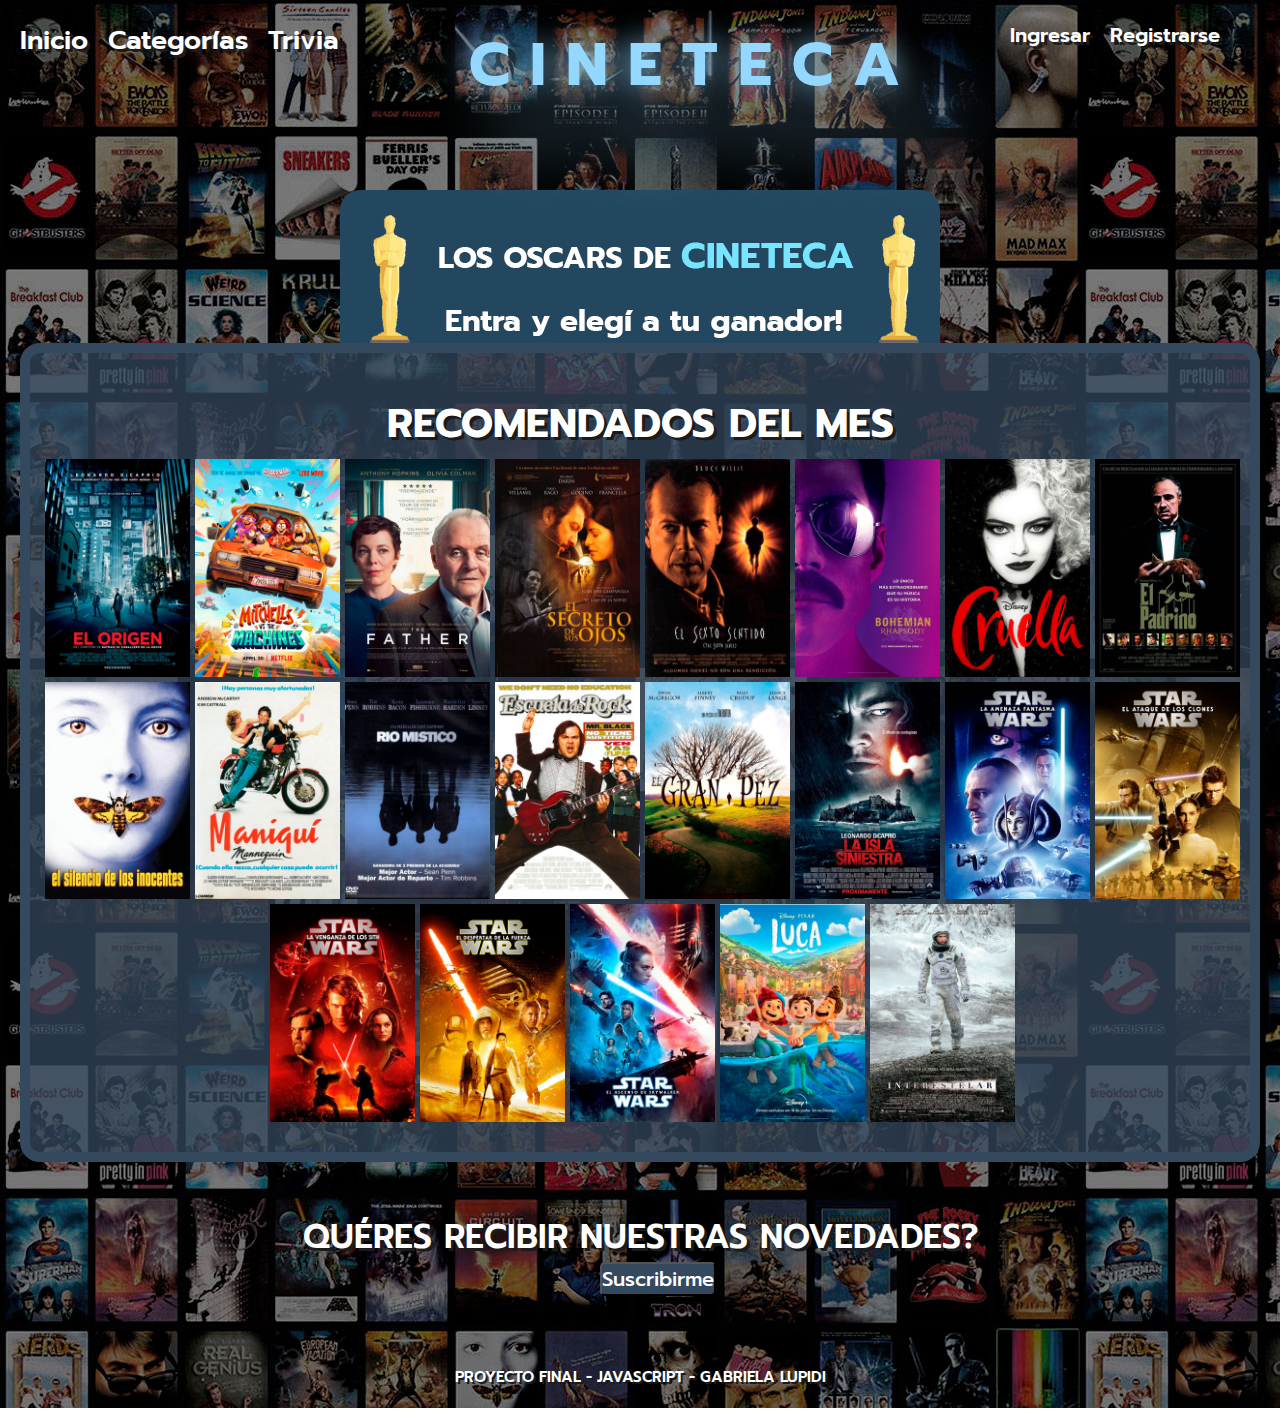
<file: index.html>
<!DOCTYPE html>
<html lang="es">
  <head>
    <meta charset="UTF-8" />
    <meta http-equiv="X-UA-Compatible" content="IE=edge" />
    <meta name="viewport" content="width=device-width, initial-scale=1.0" />

    <link rel="preconnect" href="https://fonts.googleapis.com" />
    <link rel="preconnect" href="https://fonts.gstatic.com" crossorigin />
    <link
      href="https://fonts.googleapis.com/css2?family=Prompt:wght@300;400;500;600;700;800;900&display=swap"
      rel="stylesheet"
    />
    <link rel="stylesheet" href="./assets/css/estilos.css" />

    <style>
      A:link {color: white; text-decoration: none;}
      A:hover {color: white; text-decoration: none;}
      A:visited {color: white; text-decoration: none;}
    </style>

    <title>3ra ENTREGA - GABRIELA LUPIDI</title>
  </head>
  <body background="./multimedia/fondo.jpg">
    <div>
      <!--BARRA DE MENÚ-->
      <nav>
        <ul class="menu">
          <li><a href="./index.html">Inicio</a></li>
          <li><a href="./views/categorias.html">Categorías</a></li>
          <li><a href="./views/trivia.html">Trivia</a></li>
        </ul>
      <!--LOGO DEL MENÚ-->
        <div class="logo">
          <span style="--l: 'C'">C</span>
          <span style="--l: 'I'">I</span>
          <span style="--l: 'N'">N</span>
          <span style="--l: 'E'">E</span>
          <span style="--l: 'T'">T</span>
          <span style="--l: 'E'">E</span>
          <span style="--l: 'C'">C</span>
          <span style="--l: 'A'">A</span>
        </div>
        <ul class="menu2">
          <li><a href="./views/usuarios.html">Ingresar</a></li>
          <li><a href="./views/usuarios.html">Registrarse</a></li>
        </ul>
      </nav>
    </div>
      <!--PROPAGANDA PARA LA VOTACIÓN DE PELÍCULAS-->
    <aside>
      <a href="./views/votacion.html"><img src="./multimedia/anuncio.jpg" alt="anuncio"/></a>
    </aside>
      <!--GALERÍA DE INICIO-->
    <section class="contenedorGeneral">
      <h1 class="tituloIndex">RECOMENDADOS DEL MES</h1>
      <div class="contenedorPeliculas"></div>
    </section>

    <div class="jQuery"></div>

      <!--PIE DE PÁGINA-->
    <footer>PROYECTO FINAL - JAVASCRIPT - GABRIELA LUPIDI</footer>

    <script src="./assets/js/jquery-3.6.0.min.js"></script>
    <script src="./assets/js/jQuery.js"></script>
  </body>
</html>
</file>
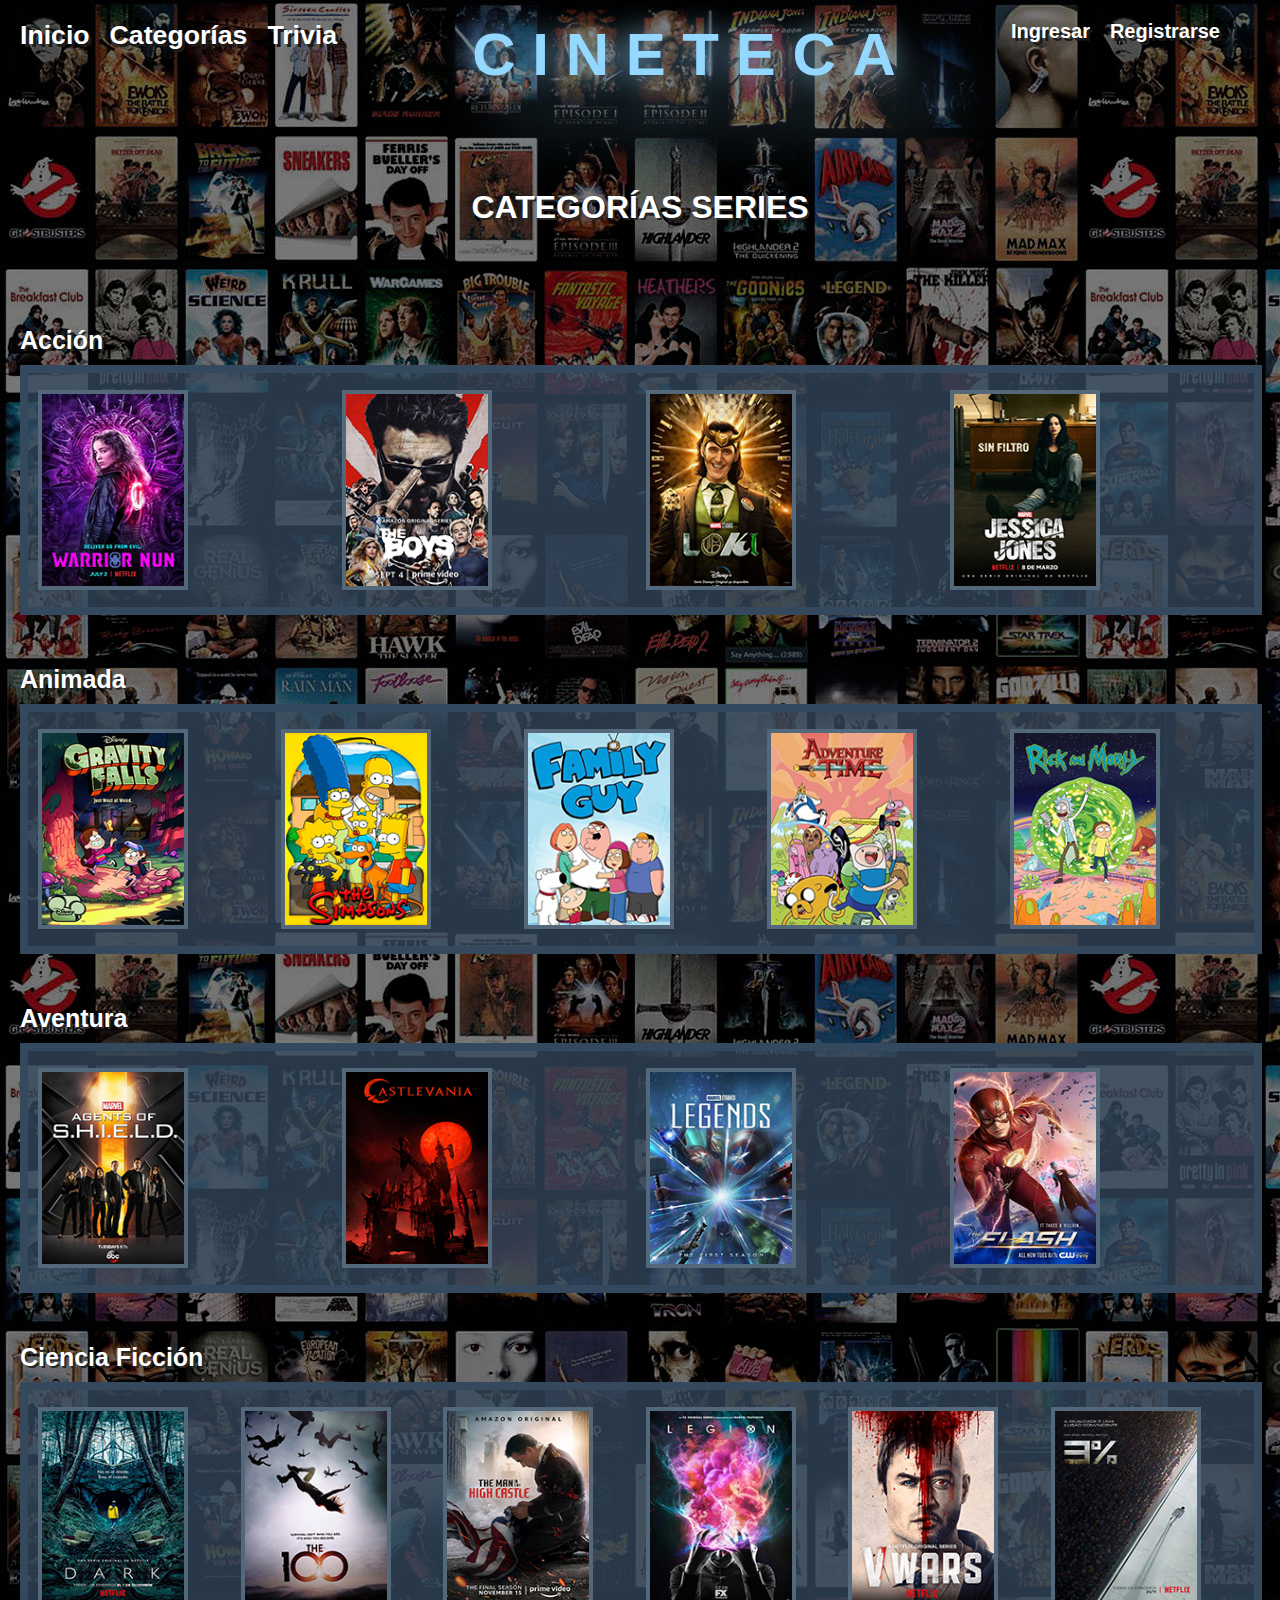
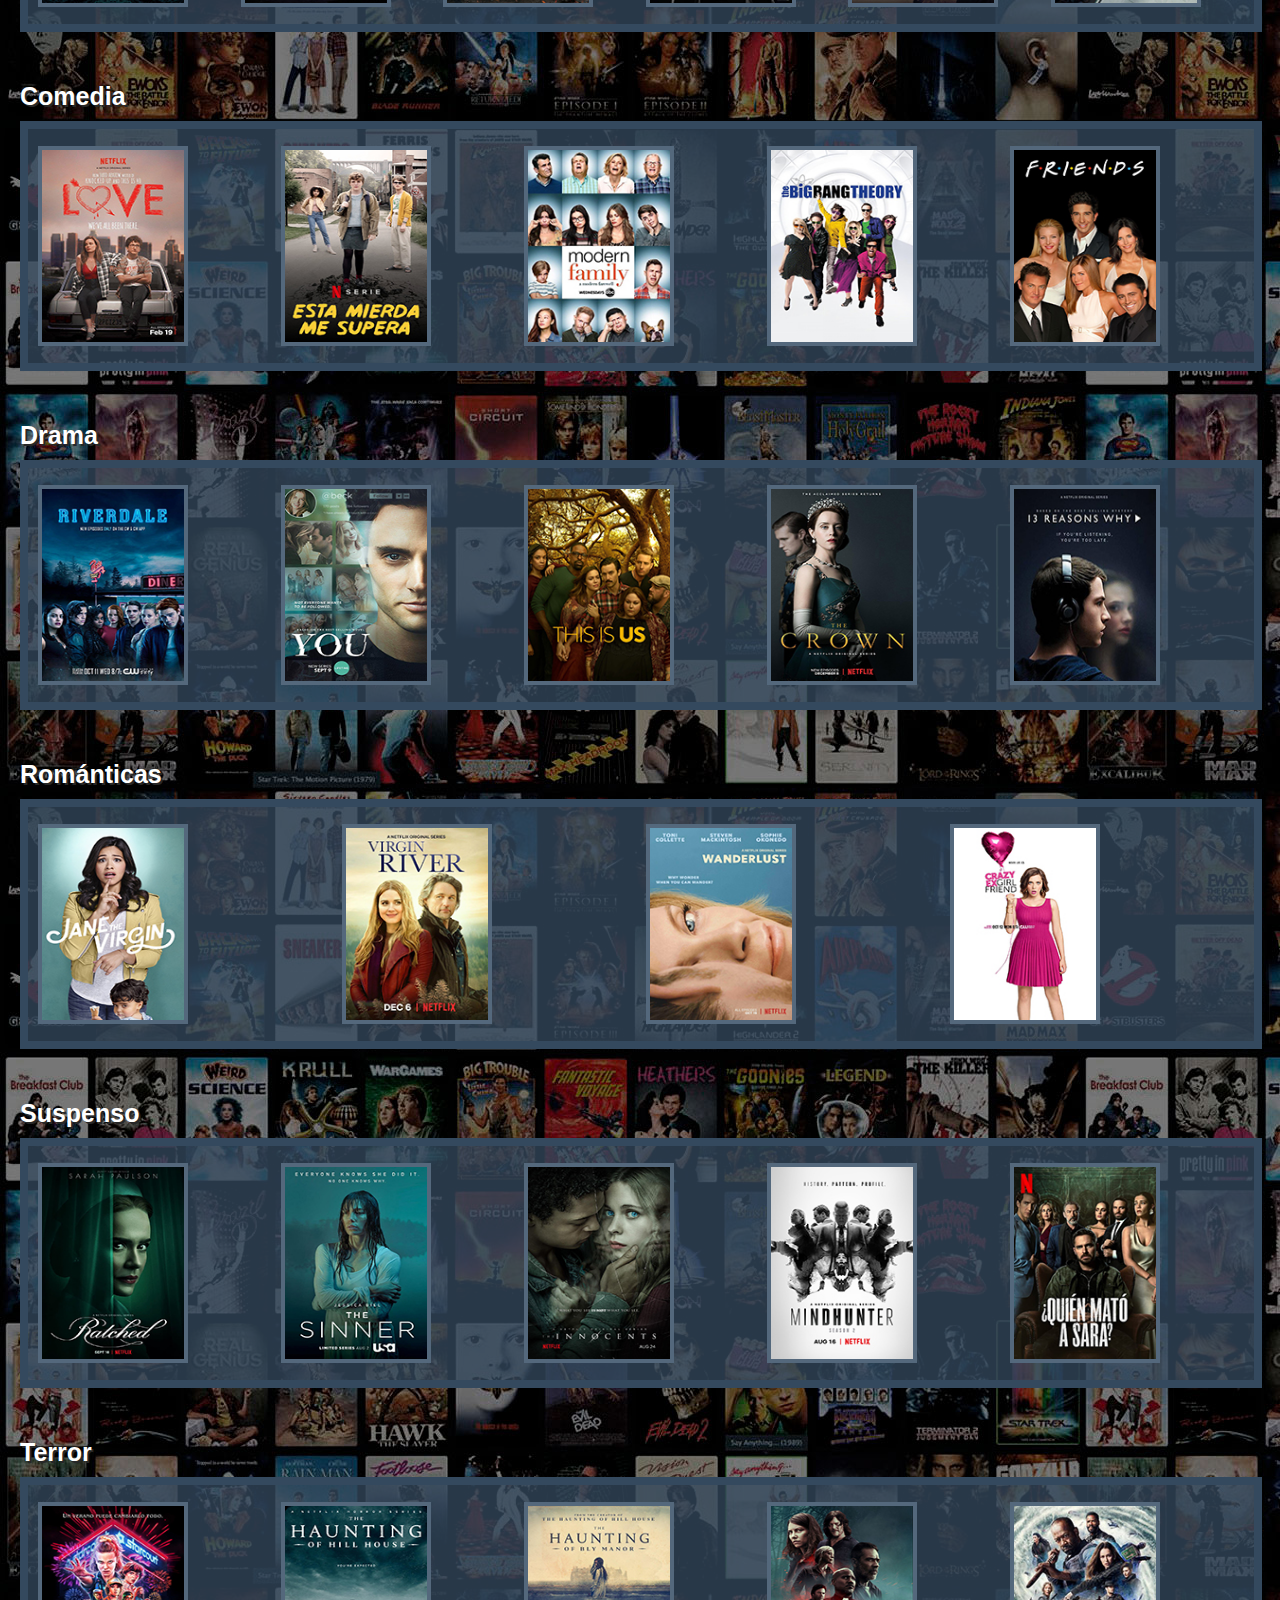
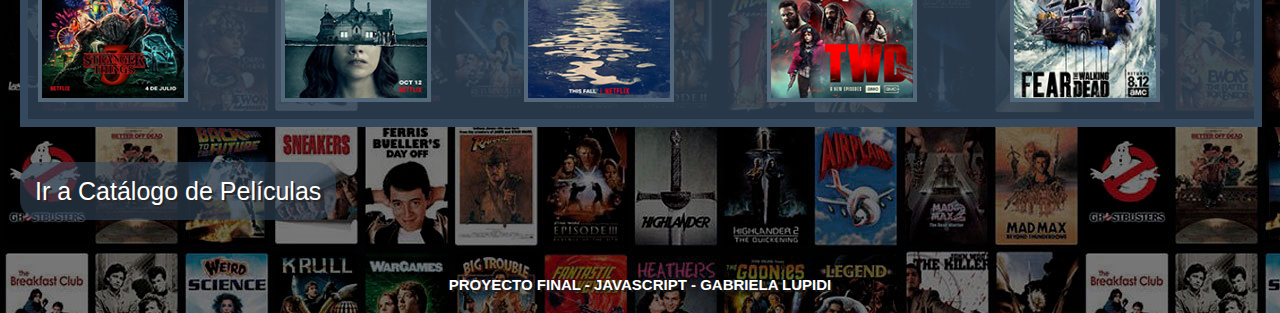
<file: views/catSeries.html>
<!DOCTYPE html>
<html lang="es">
  <head>
    <meta charset="UTF-8" />
    <meta http-equiv="X-UA-Compatible" content="IE=edge" />
    <meta name="viewport" content="width=device-width, initial-scale=1.0" />

    <link rel="preconnect" href="https://fonts.googleapis.com" />
    <link rel="preconnect" href="https://fonts.gstatic.com" crossorigin />
    <link
      href="https://fonts.googleapis.com/css2?family=Prompt:wght@300;400;500;600;700;800;900&display=swap"/>
    <link rel="stylesheet" href="../assets/css/estilos.css" />

    <style>
        A:link {color: white; text-decoration: none;}
        A:hover {color: white; text-decoration: none;}
        A:visited {color: white; text-decoration: none;}
      </style>

    <title>3ra ENTREGA - GABRIELA LUPIDI</title>
  </head>
  <body background="../multimedia/fondo.jpg">
    <div>
      <!--BARRA DE MENÚ-->
      <nav>
        <ul class="menu">
          <li><a href="../index.html">Inicio</a></li>
          <li><a href="../views/categorias.html">Categorías</a></li>
          <li><a href="../views/trivia.html">Trivia</a></li>
        </ul>
        <!--LOGO DEL MENÚ-->
        <div class="logo">
          <span style="--l: 'C'">C</span>
          <span style="--l: 'I'">I</span>
          <span style="--l: 'N'">N</span>
          <span style="--l: 'E'">E</span>
          <span style="--l: 'T'">T</span>
          <span style="--l: 'E'">E</span>
          <span style="--l: 'C'">C</span>
          <span style="--l: 'A'">A</span>
        </div>
        <ul class="menu2">
          <li><a href="../views/usuarios.html">Ingresar</a></li>
          <li><a href="../views/usuarios.html">Registrarse</a></li>
        </ul>
      </nav>
    </div>
      <!--CATEGORÍAS DE SERIES-->
    <h1 class="titulosGeneros">CATEGORÍAS SERIES</h1>

    <section class="categoriasGenero">
      <div class="contenedorGenero">
        <h3 class="textoGenero">Acción</h3>
        <div class="caratulasGenero">
          <img src="../multimedia/series/accion/1.jpg" alt="caratulaSeries" />
          <img src="../multimedia/series/accion/2.jpg" alt="caratulaSeries" />
          <img src="../multimedia/series/accion/3.jpg" alt="caratulaSeries" />
          <img src="../multimedia/series/accion/4.jpg" alt="caratulaSeries" />
        </div>
      </div>
      <div class="contenedorGenero">
        <h3 class="textoGenero">Animada</h3>
        <div class="caratulasGenero">
          <img src="../multimedia/series/animada/1.jpg" alt="caratulaSeries" />
          <img src="../multimedia/series/animada/2.jpg" alt="caratulaSeries" />
          <img src="../multimedia/series/animada/3.jpg" alt="caratulaSeries" />
          <img src="../multimedia/series/animada/4.jpg" alt="caratulaSeries" />
          <img src="../multimedia/series/animada/5.jpg" alt="caratulaSeries" />
        </div>
      </div>
      <div class="contenedorGenero">
        <h3 class="textoGenero">Aventura</h3>
        <div class="caratulasGenero">
          <img src="../multimedia/series/aventura/1.jpg" alt="caratulaSeries" />
          <img src="../multimedia/series/aventura/2.jpg" alt="caratulaSeries" />
          <img src="../multimedia/series/aventura/3.jpg" alt="caratulaSeries" />
          <img src="../multimedia/series/aventura/4.jpg" alt="caratulaSeries" />
        </div>
      </div>
      <div class="contenedorGenero">
        <h3 class="textoGenero">Ciencia Ficción</h3>
        <div class="caratulasGenero">
          <img src="../multimedia/series/cienciaFiccion/1.jpg" alt="caratulaSeries" />
          <img src="../multimedia/series/cienciaFiccion/2.jpg" alt="caratulaSeries" />
          <img src="../multimedia/series/cienciaFiccion/3.jpg" alt="caratulaSeries" />
          <img src="../multimedia/series/cienciaFiccion/4.jpg" alt="caratulaSeries" />
          <img src="../multimedia/series/cienciaFiccion/5.jpg" alt="caratulaSeries" />
          <img src="../multimedia/series/cienciaFiccion/6.jpg" alt="caratulaSeries" />
        </div>
      </div>
      <div class="contenedorGenero">
        <h3 class="textoGenero">Comedia</h3>
        <div class="caratulasGenero">
          <img src="../multimedia/series/comedia/1.jpg" alt="caratulaSeries" />
          <img src="../multimedia/series/comedia/2.jpg" alt="caratulaSeries" />
          <img src="../multimedia/series/comedia/3.jpg" alt="caratulaSeries" />
          <img src="../multimedia/series/comedia/4.jpg" alt="caratulaSeries" />
          <img src="../multimedia/series/comedia/5.jpg" alt="caratulaSeries" />
        </div>
      </div>
      <div class="contenedorGenero">
        <h3 class="textoGenero">Drama</h3>
        <div class="caratulasGenero">
          <img src="../multimedia/series/drama/1.jpg" alt="caratulaSeries" />
          <img src="../multimedia/series/drama/2.jpg" alt="caratulaSeries" />
          <img src="../multimedia/series/drama/3.jpg" alt="caratulaSeries" />
          <img src="../multimedia/series/drama/4.jpg" alt="caratulaSeries" />
          <img src="../multimedia/series/drama/5.jpg" alt="caratulaSeries" />
        </div>
      </div>
      <div class="contenedorGenero">
        <h3 class="textoGenero">Románticas</h3>
        <div class="caratulasGenero">
          <img src="../multimedia/series/romanticas/1.jpg" alt="caratulaSeries" />
          <img src="../multimedia/series/romanticas/2.jpg" alt="caratulaSeries" />
          <img src="../multimedia/series/romanticas/3.jpg" alt="caratulaSeries" />
          <img src="../multimedia/series/romanticas/4.jpg" alt="caratulaSeries" />
        </div>
      </div>
      <div class="contenedorGenero">
        <h3 class="textoGenero">Suspenso</h3>
        <div class="caratulasGenero">
          <img src="../multimedia/series/suspenso/1.jpg" alt="caratulaSeries" />
          <img src="../multimedia/series/suspenso/2.jpg" alt="caratulaSeries" />
          <img src="../multimedia/series/suspenso/3.jpg" alt="caratulaSeries" />
          <img src="../multimedia/series/suspenso/4.jpg" alt="caratulaSeries" />
          <img src="../multimedia/series/suspenso/5.jpg" alt="caratulaSeries" />
        </div>
      </div>
      <div class="contenedorGenero">
        <h3 class="textoGenero">Terror</h3>
        <div class="caratulasGenero">
          <img src="../multimedia/series/terror/1.jpg" alt="caratulaSeries" />
          <img src="../multimedia/series/terror/2.jpg" alt="caratulaSeries" />
          <img src="../multimedia/series/terror/3.jpg" alt="caratulaSeries" />
          <img src="../multimedia/series/terror/4.jpg" alt="caratulaSeries" />
          <img src="../multimedia/series/terror/5.jpg" alt="caratulaSeries" />
        </div>
      </div>
    </section>

    <div class="linkCatalogo">
        <a href="../views/catPelis.html">Ir a Catálogo de Películas</a>
    </div>
      <!--PIE DE PÁGINA-->
    <footer>PROYECTO FINAL - JAVASCRIPT - GABRIELA LUPIDI</footer>
  </body>
</html>
</file>
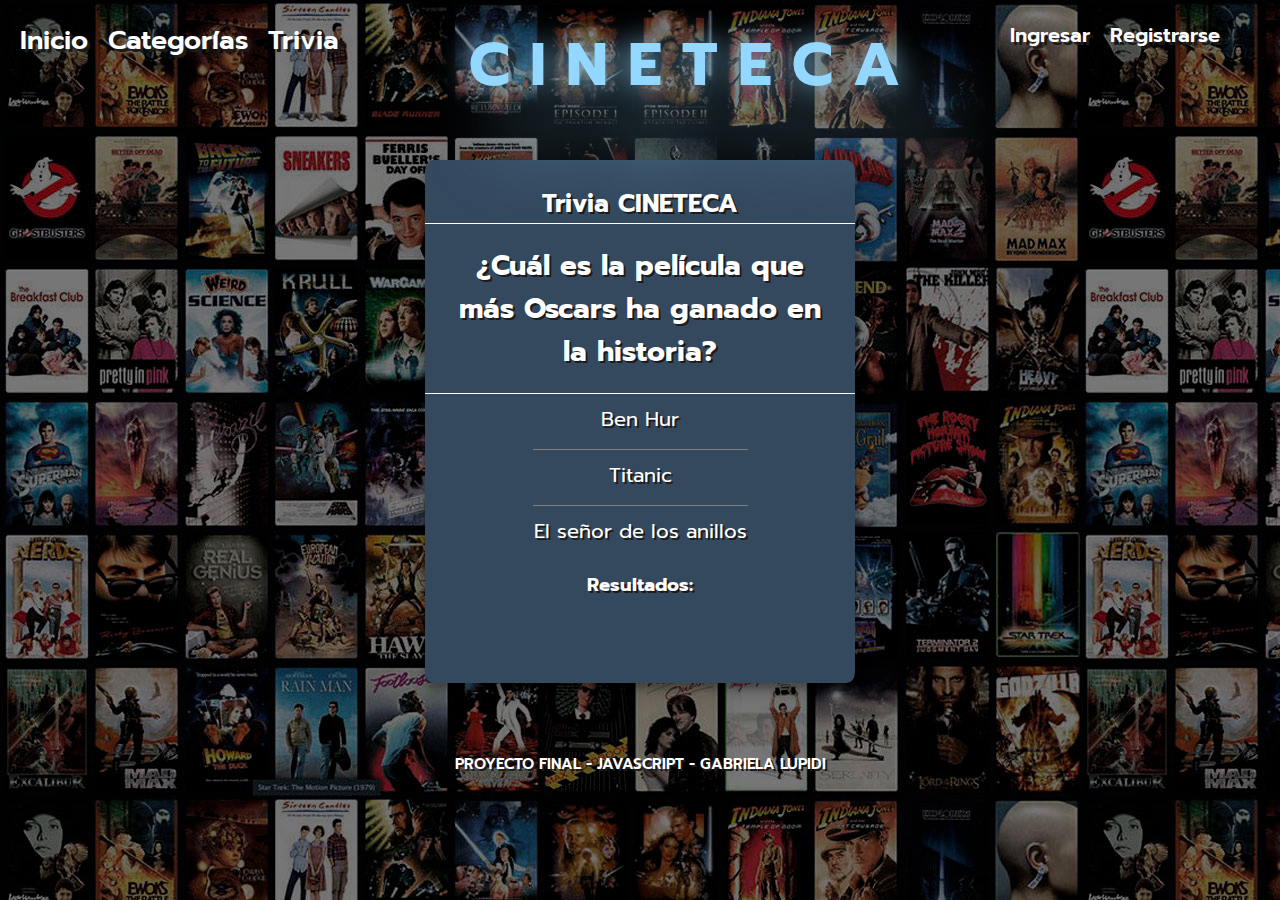
<file: views/trivia.html>
<!DOCTYPE html>
<html lang="es">
  <head>
    <meta charset="UTF-8" />
    <meta http-equiv="X-UA-Compatible" content="IE=edge" />
    <meta name="viewport" content="width=device-width, initial-scale=1.0" />

    <link rel="preconnect" href="https://fonts.googleapis.com" />
    <link rel="preconnect" href="https://fonts.gstatic.com" crossorigin />
    <link
      href="https://fonts.googleapis.com/css2?family=Prompt:wght@300;400;500;600;700;800;900&display=swap"
      rel="stylesheet"
    />
    <link rel="stylesheet" href="../assets/css/estilos.css" />

    <style>
      A:link {color: white; text-decoration: none;}
      A:hover {color: white; text-decoration: none;}
      A:visited {color: white; text-decoration: none;}
    </style>

    <title>3ra ENTREGA - GABRIELA LUPIDI</title>
  </head>
  <body background="../multimedia/fondo.jpg">
    <div>
        <!--BARRA DE MENÚ-->
      <nav>
        <ul class="menu">
          <li><a href="../index.html">Inicio</a></li>
          <li><a href="../views/categorias.html">Categorías</a></li>
          <li><a href="../views/trivia.html">Trivia</a></li>
        </ul>
        <!--LOGO DEL MENÚ-->
        <div class="logo">
          <span style="--l: 'C'">C</span>
          <span style="--l: 'I'">I</span>
          <span style="--l: 'N'">N</span>
          <span style="--l: 'E'">E</span>
          <span style="--l: 'T'">T</span>
          <span style="--l: 'E'">E</span>
          <span style="--l: 'C'">C</span>
          <span style="--l: 'A'">A</span>
        </div>
        <ul class="menu2">
          <li><a href="../views/usuarios.html">Ingresar</a></li>
          <li><a href="../views/usuarios.html">Registrarse</a></li>
        </ul>
      </nav>
    </div>
    <!--TRIVIA-->
    <div class="contenedor">
      <div id="trivia">
        <h1>Trivia CINETECA</h1>

        <p class="pregunta"></p>

        <div class="respuesta"></div>

        <div class="checkRespuesta">
          <h3>Resultados:</h3>
          <div class="chequeo"></div>
        </div>
      </div>
    </div>
    <!--PIE DE PÁGINA-->
    <footer>PROYECTO FINAL - JAVASCRIPT - GABRIELA LUPIDI</footer>

    <script src="../assets/js/trivia.js"></script>
  </body>
</html>
</file>
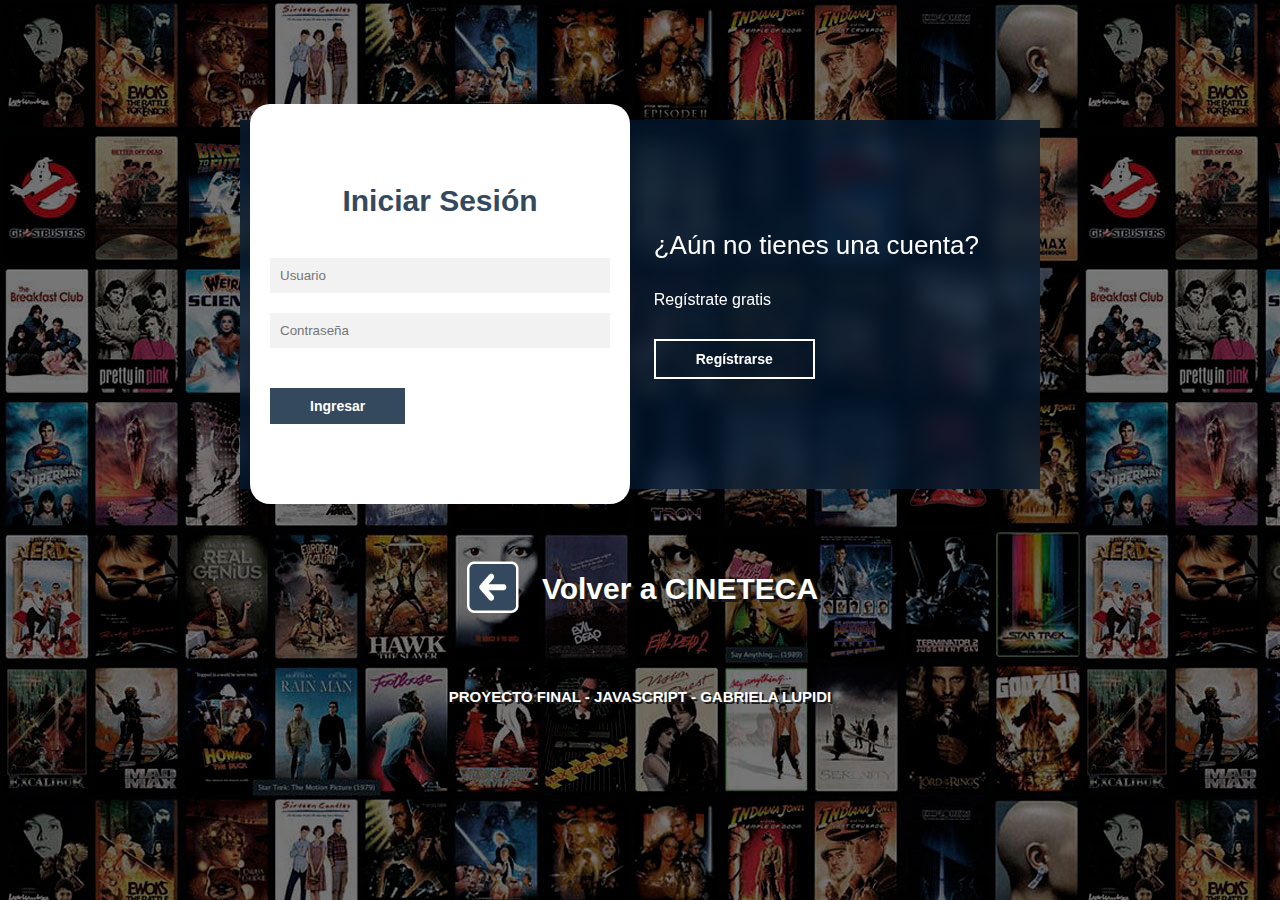
<file: views/usuarios.html>
<!DOCTYPE html>
<html lang="es">
  <head>
    <meta charset="UTF-8" />
    <meta http-equiv="X-UA-Compatible" content="IE=edge" />
    <meta name="viewport" content="width=device-width, initial-scale=1.0" />

    <link rel="preconnect" href="https://fonts.googleapis.com" />
    <link rel="preconnect" href="https://fonts.gstatic.com" crossorigin />
    <link
      href="https://fonts.googleapis.com/css2?family=Prompt:wght@300;400;500;600;700;800;900&display=swap"
      rel="stylesheet"
    />
    <link rel="stylesheet" href="../assets/css/usuarios.css" />

    <style>
        A:link {color: white; text-decoration: none;}
        A:hover {color: white; text-decoration: none;}
        A:visited {color: white; text-decoration: none;}
      </style>

    <title>3ra ENTREGA - GABRIELA LUPIDI</title>
  </head>
  <body background="../multimedia/fondo.jpg">

    <!--Formulario de Sesión-->

    <main>
      <div class="contenedorUsuarios">
        <div class="fondoUsuarios">
          <div class="fondoLogin">
            <h3>¿Ya tienes una cuenta?</h3>
            <p>Inicia sesión para entrar en la página</p>
            <button id="btnIniciar">Iniciar Sesión</button>
          </div>
          <div class="fondoRegistro">
            <h3>¿Aún no tienes una cuenta?</h3>
            <p>Regístrate gratis</p>
            <button id="btnRegistro">Regístrarse</button>
          </div>
        </div>
        <div class="frenteUsuarios">
          <form action="" class="formularioLogin">
            <h2>Iniciar Sesión</h2>
            <input type="text" placeholder="Usuario" id="usuario" />
            <input type="password" placeholder="Contraseña" />
            <button id="btnSesion">Ingresar</button>
          </form>
          <form action="" class="formularioRegistro">
            <h2>Regístrarse</h2>
            <input
              type="text"
              placeholder="Nombre Usuario"
              id="nombreUsuario"
            />
            <input type="text" placeholder="Correo Electrónico" id="email" />
            <input type="password" placeholder="Contraseña" id="contrasenia" />
            <button id="btnEnviar">Registrar</button>
          </form>
        </div>
      </div>
    </main>
    <div class="textoUsuarios">
      <a href="../index.html"
        ><img src="../multimedia/flecha.png" alt="flecha"
      /></a>
      <p>Volver a CINETECA</p>
    </div>

    <!--Pop Up-->

    <div class="popup-wrapper">
      <div class="popup">
          <div class="popup-close">x</div>
          <div class="popup-content">
              <h3 id="popRegistro"></h3>
              <a href="../index.html" target="_blank">Volver a Inicio</a>
          </div>
      </div>
  </div>
    <!--PIE DE PÁGINA-->
    <footer>PROYECTO FINAL - JAVASCRIPT - GABRIELA LUPIDI</footer>

    <script src="../assets/js/usuarios.js"></script>
  </body>
</html>
</file>
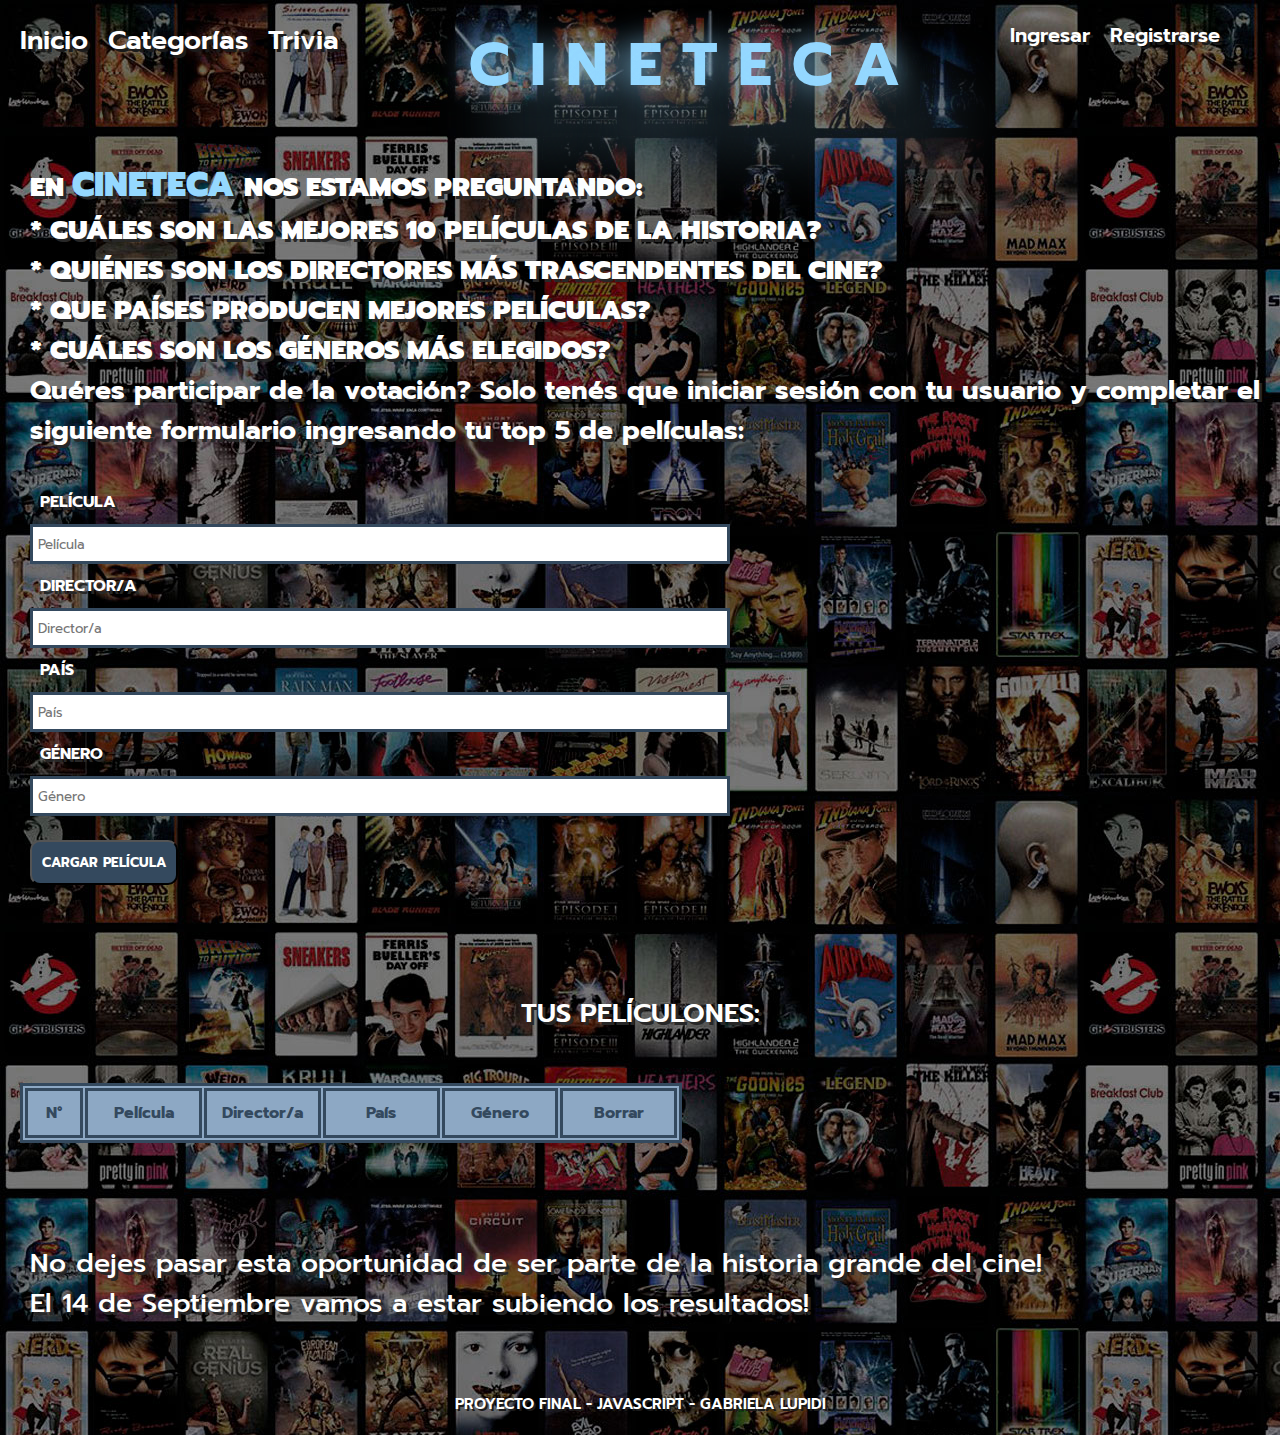
<file: views/votacion.html>
<!DOCTYPE html>
<html lang="es">
  <head>
    <meta charset="UTF-8" />
    <meta http-equiv="X-UA-Compatible" content="IE=edge" />
    <meta name="viewport" content="width=device-width, initial-scale=1.0" />

    <link rel="preconnect" href="https://fonts.googleapis.com" />
    <link rel="preconnect" href="https://fonts.gstatic.com" crossorigin />
    <link
      href="https://fonts.googleapis.com/css2?family=Prompt:wght@300;400;500;600;700;800;900&display=swap"
      rel="stylesheet"
    />
    <link rel="stylesheet" href="../assets/css/estilos.css" />

    <style>
      A:link {color: white; text-decoration: none;}
      A:hover {color: white; text-decoration: none;}
      A:visited {color: white; text-decoration: none;}
    </style>

    <title>3ra ENTREGA - GABRIELA LUPIDI</title>
  </head>
  <body background="../multimedia/fondo.jpg">
    <div>
      <!--BARRA DE MENÚ-->
      <nav>
        <ul class="menu">
          <li><a href="../index.html">Inicio</a></li>
          <li><a href="../views/categorias.html">Categorías</a></li>
          <li><a href="../views/trivia.html">Trivia</a></li>
        </ul>
        <!--LOGO DEL MENÚ-->
        <div class="logo">
          <span style="--l: 'C'">C</span>
          <span style="--l: 'I'">I</span>
          <span style="--l: 'N'">N</span>
          <span style="--l: 'E'">E</span>
          <span style="--l: 'T'">T</span>
          <span style="--l: 'E'">E</span>
          <span style="--l: 'C'">C</span>
          <span style="--l: 'A'">A</span>
        </div>
        <ul class="menu2">
          <li><a href="../views/usuarios.html">Ingresar</a></li>
          <li><a href="../views/usuarios.html">Registrarse</a></li>
        </ul>
      </nav>
    </div>
      <!--VOTACIÓN DE PELÍCULAS-->
    <section>
      <div>
        <div>
          <h2 class="textoPrincipal">
            <strong
              >EN <span> CINETECA </span> NOS ESTAMOS PREGUNTANDO: <br />*
              CUÁLES SON LAS MEJORES 10 PELÍCULAS DE LA HISTORIA? <br />*
              QUIÉNES SON LOS DIRECTORES MÁS TRASCENDENTES DEL CINE? <br />* QUE
              PAÍSES PRODUCEN MEJORES PELÍCULAS? <br />* CUÁLES SON LOS GÉNEROS
              MÁS ELEGIDOS?</strong
            >
            <br />Quéres participar de la votación? Solo tenés que iniciar
            sesión con tu usuario y completar el siguiente formulario ingresando
            tu top 5 de películas:
          </h2>
          <form action="" autocomplete="off" class="formEstilo">
            <div class="estiloFormulario">
              <label for="pelicula" class="categoríasForm">PELÍCULA</label>
              <input
                type="text"
                name="pelicula"
                id="pelicula"
                placeholder="Película"
                class="tamanioInput"
              />
            </div>
            <div class="estiloFormulario">
              <label for="director" class="categoríasForm">DIRECTOR/A</label>
              <input
                type="text"
                name="director"
                id="director"
                placeholder="Director/a"
                class="tamanioInput"
              />
            </div>
            <div class="estiloFormulario">
              <label for="pais" class="categoríasForm">PAÍS</label>
              <input
                type="text"
                name="pais"
                id="pais"
                placeholder="País"
                class="tamanioInput"
              />
            </div>
            <div class="estiloFormulario">
              <label for="genero" class="categoríasForm">GÉNERO</label>
              <input
                type="text"
                name="genero"
                id="genero"
                placeholder="Género"
                class="tamanioInput"
              />
            </div>
            <br />
            <button id="cargar" class="btnCargar">CARGAR PELÍCULA</button>
          </form>
        </div>
        <br />
        <div>
          <br />
          <h2 class="tituloSecundario">TUS PELÍCULONES:</h2>
          <table id="tablaPeliculas" class="tablaPeliculas">
            <tr>
              <th class="col-1">N°</th>
              <th class="col-2">Película</th>
              <th class="col-2">Director/a</th>
              <th class="col-2">País</th>
              <th class="col-2">Género</th>
              <th class="col-2">Borrar</th>
            </tr>
          </table>
        </div>
        <p class="parrafoFinal">
          No dejes pasar esta oportunidad de ser parte de la historia grande del
          cine! <br />
          El 14 de Septiembre vamos a estar subiendo los resultados!
        </p>
      </div>
    </section>
    <!--PIE DE PÁGINA-->
    <footer>PROYECTO FINAL - JAVASCRIPT - GABRIELA LUPIDI</footer>

    <script src="../assets/js/votacion.js"></script>
  </body>
</html>
</file>
<file: assets/css/estilos.css>
/*-------------------------------------------------CSS GENERICO------------------------------------------------------------*/

* {
    margin: 0;
    padding: 0;
    box-sizing: border-box;
    text-decoration: none;
    font-family: 'Prompt', sans-serif;
    }

body {
    color: white;
    list-style: none;
    list-style-type: none;
    
}

/*Menú*/


nav {
    display: flex;
    flex-flow: row wrap;
    margin-top: 20px;
    justify-content: space-between;
}

.menu {
    list-style: none;
    display: flex;
    flex-flow: row wrap;
    margin-left: 20px;
}

.menu li a {
    margin-top: 20px;
    padding-right: 20px;
    text-shadow: rgb(27, 27, 27) 3px 3px;
    font-size: 20pt;
    font-weight: 600;
}

.menu2 {
    list-style: none;
    display: flex;
    flex-flow: row wrap;
    margin-right: 40px;
}

.menu2 li a {
    margin-top: 20px;
    padding-right: 20px;
    text-shadow: rgb(27, 27, 27) 3px 3px;
    font-size: 15pt;
    font-weight: 600;
}

.logo {
    font-size: 60px;
    font-weight: bold;
    position: relative;
    transition: all 300ms ease-in-out;
    filter: contrast(100%);
    border-radius: 20px;
    padding: 0 15px 0 15px;
    
}

.logo span::before {
    content: var(--l);
    position: absolute;
    filter: blur(15px);
}

.logo span::after {
    content: var(--l);
    position: absolute;
    filter: blur(40px);
    top: 60%;
}

.logo span:nth-child(1) {
    color: rgb(149, 216, 255);
}
.logo span:nth-child(2) {
    color: rgb(149, 216, 255);
}
.logo span:nth-child(3) {
    color: rgb(149, 216, 255);
}
.logo span:nth-child(4) {
    color: rgb(149, 216, 255);
}
.logo span:nth-child(5) {
    color: rgb(149, 216, 255);
}
.logo span:nth-child(6) {
    color: rgb(149, 216, 255);
}
.logo span:nth-child(7) {
    color: rgb(149, 216, 255);
}
.logo span:nth-child(8) {
    color: rgb(149, 216, 255);
}

aside {
    display: flex;
    flex-direction: row;
    justify-content: center;
}

aside a img {
    display: flex;
    margin: 80px 0 80px 0;
    border-radius: 20px;
}

footer {
    text-shadow: rgb(27, 27, 27) 2px 2px;
    margin-top: 70px;
    margin-bottom: 20px;
    text-align: center;
    font-size: 15px;
    font-weight: 600;
}

/*------------------------------------------------GALERIA INDEX---------------------------------------------------------------*/

.contenedorGeneral {
    display: flex;
    flex-flow: row wrap;
    margin: 0 20px 50px 20px;
    justify-content: center;
    background-color: #34495ebe;
    border: #34495E solid 10px;
    border-radius: 20px;
    padding: 30px 0 30px 0;
}

.tituloIndex {
    font-size: 30pt;
    text-shadow: rgb(27, 27, 27) 3px 3px;
    text-align: center;
    margin-top: 10px;
}

.contenedorPeliculas {
    display: flex;
    flex-flow: row wrap;
    justify-content: center;
}

.caratulas img {
    display: flex;
    width: 150px;
    height: auto;
    padding-top: 5px;
    padding-left: 5px;
}

#parrafoRegistro {
    text-align: center;
    font-size: 25pt;
    font-weight: 600;
    text-shadow: rgb(27, 27, 27) 3px 3px;
}

#btnRegistro {
    color: white;
    background-color: #34495E;
    border-radius: 5px;
    font-size: 15pt;
    font-weight: 500;
    margin-left: 600px;
}

#confirmarRegistro {
    font-size: 20pt;
    font-weight: 500;
    margin-left: 550px;
    margin-bottom: 100px;
    text-shadow: rgb(27, 27, 27) 3px 3px;
}


/*-----------------------------------------------CSS TRIVIA------------------------------------------------------------------- */



.contenedor {
	width: 430px;
	margin: 50px auto;
	height: 100%;
	padding-top: 0px;
  }
  
  #trivia {
	background-color: #34495E;
	padding-bottom: 60px;
	width: 100%;
	border-radius: 2%;
	color: #fff;
	text-align: center;
    text-shadow: rgb(27, 27, 27) 2px 2px;
	box-shadow: 0 10px 20px rgba(0,0,0,0.19), 0 6px 6px rgba(0,0,0,0.23);
  }
  
  #trivia > h1 {
	text-align: center;
	padding-top: 25px;
	font-size: 25px;
    text-shadow: rgb(27, 27, 27) 2px 2px;
  }
  
  .pregunta {
	font-size: 28px;
	font-weight: 700;
	border-top: 1px solid #FFFFFF;
	border-bottom: 1px solid #FFFFFF;
	padding: 20px;
    text-shadow: rgb(27, 27, 27) 2px 2px;
  }
  
  .respuesta div {
	padding: 10px 0 0 0;
	font-size: 20px;
  }
  
  .respuesta div:hover {
	cursor: pointer;
	color: #68a7f0;
  }
  
  .respuesta {
	padding: 0px 0 10px 0px;
    text-shadow: rgb(27, 27, 27) 2px 2px;
  }
  
  .respuesta div {
	width: 50%;
	margin: 0 auto;
	padding-bottom: 15px;
	border-top: 1px solid grey;
  }
  
  .respuesta div:first-child {
	border: none;
  }
  
  .chequeo {
	display: inline-block;
	width: 200px;
	margin: 0 auto;
  }
  
  .correcta, .falsa {
	background-color: #109D59;
	width: 60px;
	height: 30px;
	line-height: 30px;
	padding-left: 4px;
	float: left;
	margin-left: 2px;
	margin-top: 2px;
  }
  
  .falsa {
	background-color: #DC4437;
  }


  /*-----------------------------------------------CSS VOTACIÓN-----------------------------------------------------------*/

.estiloFormulario {
    display: flex;
    flex-flow: column wrap;
}

.col-1 {
    flex: 0 0 auto;
    width: 8.3333333333%;
  }

.col-2 {
  flex: 0 0 auto;
  width: 16.6666666667%;
}

.textoPrincipal{
    color: white;
    text-shadow: rgb(39, 39, 39) 3px 3px;
    font-size: 20pt;
    margin: 50px 0 30px 30px;
}

.textoPrincipal span {
    font-size: 25pt;
    color: rgb(149, 216, 255);
}

.formEstilo {
    margin: 30px;
    font-weight: bold;
}

.categoríasForm {
    color: white;
    text-shadow: rgb(39, 39, 39) 3px 3px;
    margin: 10px;
}

.tamanioInput{
    border: #34495E solid 3px;
    width: 700px;
    height: 40px;
    padding-left: 5px;
    outline: none;
}

.btnCargar {
    padding: 10px;
    border-radius: 10px;
    color: white;
    font-weight: bold;
    background-color: #34495E;
    outline: none;
}

.tituloSecundario {
    color: white;
    text-shadow: rgb(39, 39, 39) 3px 3px;
    font-size: 20pt;
    font-weight: 600;
    margin: 30px;
    text-align: center;
}

.tablaPeliculas {
    border: #34495E solid 3px;
    background-color: #8da8c4;
    margin: 50px 0 100px 20px;
    text-align: center;
}

.tablaPeliculas tr th {
    border: #34495E solid 3px;
    padding: 10px;
    color: #34495E;
}

.respuestas {
    color: rgb(48, 48, 48);
}

.botonBorrar {
    border-radius: 15px;
    color: white;
    background-color: #34495E;
    padding: 5px;
}

.parrafoFinal {
    color: white;
    text-shadow: rgb(39, 39, 39) 3px 3px;
    font-size: 20pt;
    font-weight: 500;
    margin-left: 30px;
    margin-bottom: 40px;
}


/*-------------------------------------------CSS CATEGORIAS-----------------------------------------------*/

.listaCategorias {
    text-align: center;
    width: 400px;
    height: auto;
    padding: 20px;
    margin: 100px 0 100px 470px;
    color: white;
    justify-content: center;
    background-color: #34495ebe;
    border: #34495E solid 10px;
    border-radius: 20px;
}

.listaCategorias a {
    display: flex;
    flex-direction: column;
    padding: 10px 0 15px 0;
    font-size: 17px;
    font-weight: 500;
    text-shadow: rgb(39, 39, 39) 3px 3px;
    width: 150px;
    margin-left: 100px;
}

.btnCategoriaPelis {
    font-size: 15pt;
    font-weight: 500;
    margin: 30px;
    padding: 10px;
    border-radius: 8px;
    color: white;
    background-color: #54687c;
    text-shadow: rgb(39, 39, 39) 2px 2px;
}

.btnCategoriaSeries {
    font-size: 15pt;
    font-weight: 500;
    margin: 30px;
    padding: 10px;
    border-radius: 8px;
    color: white;
    background-color: #54687c;
    text-shadow: rgb(39, 39, 39) 2px 2px;
}


/*--------------------------------------------CATEGORÍAS GÉNERO-----------------------------------------------------------------*/

.titulosGeneros {
    margin: 100px 0 50px 0;
    text-align: center;
    text-shadow: rgb(39, 39, 39) 2px 2px;
}

.categoriasGenero {
    display: flex;
    flex-flow: column wrap;
}

.contenedorGenero {
    display: flex;
    flex-flow: column wrap;
    align-content: flex-start;
}

.textoGenero {
    font-size: 25px;
    text-shadow: rgb(39, 39, 39) 2px 2px;
    margin: 50px 0 10px 20px;
}

.caratulasGenero {
    display: flex;
    flex-flow: column wrap;
    justify-content: center;
    align-items: flex-start;
    margin-left: 20px;
    padding-left: 10px;
    border: #34495E solid 8px;
    background-color: #34495ec4;
    width: 97%;
    height: 250px;
}

.caratulasGenero img {
    width: 150px;
    height: 200px;
    border: #54687c solid 4px;
}

.linkCatalogo {
    font-size: 25px;
    text-shadow: rgb(39, 39, 39) 2px 2px;
    margin: 50px 0 10px 20px;
}

.linkCatalogo a {
    background: #34495e96;
    padding: 15px;
    border-radius: 20px;
}


/*-----------------------------------------MEDIA QUERIES---------------------------------------------------*/
/*Celulares*/

@media (max-width: 768px) {
    /*CSS GENERICO*/
    nav {
        justify-content: center;
    }

    .menu {
        justify-content: center;
        margin-top: 10px;
        margin-bottom: 10px;
    }
    
    .menu li a {
        font-size: 18pt;
        font-weight: 500;
    }
    
    .menu2 {
        justify-content: center;
        margin-top: 10px;
        margin-left: 60px;
    }
    
    .menu2 li a {
        font-size: 15pt;
        font-weight: 500;
    }
    
    .logo {
        font-size: 40px; 
    }

    aside a img {
        display: flex;
        width: 340px;
        height: auto;
        border-radius: 10px;
    }

    footer {
        font-size: 13px;
        font-weight: 500;
    }

/*GALERIA INDEX*/

    .contenedorGeneral {
        margin: 0 5px 0 10px;
    }

    .tituloIndex {
        font-size: 18pt;
        margin-bottom: 10px;
    }

    #parrafoRegistro {
        margin: 25px 10px 0 10px;
        font-size: 20pt;
        
    }
    
    #btnRegistro {
        padding: 5px;
        margin: 20px 0 0 125px;
    }
    
    #confirmarRegistro {
        font-size: 15pt;
        font-weight: 500;
        margin: 20px 0 20px 100px;
        
    }

/*CSS TRIVIA*/

    .contenedor {
        width: 300px;
    }
    
    #trivia {
        background-color: #34495E;
        padding-bottom: 60px;
        width: 100%;
        border-radius: 2%;
        color: #fff;
        text-align: center;
        text-shadow: rgb(27, 27, 27) 2px 2px;
        box-shadow: 0 10px 20px rgba(0,0,0,0.19), 0 6px 6px rgba(0,0,0,0.23);
    }
    
    #trivia > h1 {
        margin-bottom: 20px;
        font-size: 25px;
    }
    
    .pregunta {
        font-size: 20px;
        font-weight: 600;
    }
    
    .respuesta div {
        padding: 10px 0 0 0;
        font-size: 20px;
    }
    
    .respuesta {
        padding: 0px 0 10px 0px;
    }
    
    .respuesta div {
        padding-bottom: 15px;
        border-top: 2px solid grey;
    }


/*CSS VOTACIÓN*/

    .textoPrincipal{
        font-size: 18px;
        margin: 50px 10px 30px 10px;
    }

    .textoPrincipal span {
        font-size: 20pt;
    }

    .formEstilo {
        margin: 10px;
    }

    .categoríasForm {
        font-size: 10pt;
        font-weight: 600;
        text-shadow: rgb(39, 39, 39) 2px 2px;
        margin: 5px;
    }

    .tamanioInput{
        width: 340px;
    }

    .btnCargar {
        font-size: 8pt;
        font-weight: 600;
    }

    .tituloSecundario {
        font-size: 17pt;
        font-weight: 600;
    }

    .tablaPeliculas {
        width: 300px;
        height: auto;
        border: #34495E solid 3px;
        background-color: #8da8c4;
        margin: 50px 0 100px 5px;
        text-align: center;
    }

    .tablaPeliculas tr th {
        font-size: 10pt;
        border: #34495E solid 3px;
        padding: 4px;
        color: #34495E;
    }

    .col-1 {
        flex: 0 0 auto;
        width: 8.3333333333%;
    }

    .col-2 {
    flex: 0 0 auto;
    width: 16.6666666667%;
    }

    .respuestas {
        color: rgb(48, 48, 48);
    }

    .botonBorrar {
        font-size: 8pt;
        border-radius: 8px;
    }

    .parrafoFinal {
        color: white;
        text-shadow: rgb(39, 39, 39) 3px 3px;
        font-size: 13pt;
        font-weight: 500;
        margin-left: 10px;
        margin-bottom: 40px;
    }

/*CSS CATEGORIAS*/

    .listaCategorias {
        width: 250px;
        height: auto;
        padding: 1px;
        margin: 30px 10px 0 60px;
    }

    .listaCategorias a {
        font-size: 15px;
        margin-left: 40px;
    }

    .btnCategoriaPelis {
        font-size: 12pt;
        margin: 15px;
        padding: 10px;

    }
    
    .btnCategoriaSeries {
        font-size: 12pt;
        margin: 15px;
        padding: 10px;
    }

/*CATEGORÍAS GÉNERO*/

    .titulosGeneros {
        font-size: 20pt;
    }

    .textoGenero {
        font-size: 15pt;
    }
    
    .caratulasGenero {
        display: flex;
        flex-flow: row wrap;
        justify-content: flex-start;
        border: #34495E solid 6px;
        padding: 5px;
        width: 90%;
        height: auto;
    }
    
    .caratulasGenero img {
        width: 100px;
        height: 150px;
        border: #54687c solid 2px;
    }
    
    .linkCatalogo {
        font-size: 20px;
        margin: 50px 0 10px 70px;
    }
    

}


/*Tablets*/

@media (min-width: 768px) and (max-width: 1025px) {
    /*CSS GENERICO*/
    nav {
        justify-content: center;
    }

    .menu {
        justify-content: center;
        margin-top: 10px;
        margin-bottom: 10px;
    }
    
    .menu li a {
        font-size: 19pt;
        font-weight: 500;
    }
    
    .menu2 {
        justify-content: center;
        margin-top: 10px;
        margin-left: 60px;
    }
    
    .menu2 li a {
        font-size: 17pt;
        font-weight: 500;
    }
    
    .logo {
        transform: translateX(20px);
        font-size: 40px; 
    }

    aside a img {
        display: flex;
        width: 600px;
        height: auto;
        border-radius: 10px;
    }

    footer {
        font-size: 20px;
        font-weight: 500;
    }

/*GALERIA INDEX*/

    .contenedorGeneral {
        margin: 0 10px 0 10px;
    }

    .tituloIndex {
        font-size: 25pt;
        margin-bottom: 30px;
    }

    #parrafoRegistro {
        margin: 25px 10px 0 10px;
        font-size: 25pt;
        
    }
    
    #btnRegistro {
        padding: 10px;
        margin: 30px 0 0 440px;
    }
    
    #confirmarRegistro {
        font-size: 15pt;
        font-weight: 500;
        margin: 20px 0 20px 420px;
        
    }

/*CSS TRIVIA*/

    .contenedor {
        width: 600px;
    }
    
    #trivia {
        background-color: #34495E;
        padding-bottom: 60px;
        width: 100%;
        border-radius: 2%;
        color: #fff;
        text-align: center;
        text-shadow: rgb(27, 27, 27) 2px 2px;
        box-shadow: 0 10px 20px rgba(0,0,0,0.19), 0 6px 6px rgba(0,0,0,0.23);
    }
    
    #trivia > h1 {
        margin-bottom: 20px;
        font-size: 25px;
    }
    
    .pregunta {
        font-size: 25px;
        font-weight: 600;
    }
    
    .respuesta div {
        padding: 10px 0 0 0;
        font-size: 20px;
    }
    
    .respuesta {
        padding: 0px 0 10px 0px;
    }
    
    .respuesta div {
        padding-bottom: 15px;
        border-top: 2px solid grey;
    }


/*CSS VOTACIÓN*/

    .textoPrincipal{
        font-size: 20pt;
        margin: 50px 10px 30px 20px;
    }

    .textoPrincipal span {
        font-size: 30pt;
    }

    .formEstilo {
        margin: 20px;
    }

    .categoríasForm {
        font-size: 15pt;
        font-weight: 600;
        margin: 5px;
    }

    .tamanioInput{
        width: 800px;
    }

    .btnCargar {
        font-size: 12pt;
        font-weight: 600;
    }

    .tituloSecundario {
        font-size: 25pt;
        font-weight: 600;
    }

    .tablaPeliculas {
        width: 800px;
        height: auto;
        border: #34495E solid 3px;
        background-color: #8da8c4;
        margin: 50px 0 100px 15px;
        text-align: center;
    }

    .tablaPeliculas tr th {
        font-size: 15pt;
        border: #34495E solid 3px;
        padding: 5px;
        color: #34495E;
    }

    .col-1 {
        flex: 0 0 auto;
        width: 8.3333333333%;
    }

    .col-2 {
    flex: 0 0 auto;
    width: 16.6666666667%;
    }

    .respuestas {
        color: rgb(48, 48, 48);
    }

    .botonBorrar {
        font-size: 10pt;
        border-radius: 8px;
    }

    .parrafoFinal {
        color: white;
        text-shadow: rgb(39, 39, 39) 3px 3px;
        font-size: 15pt;
        font-weight: 500;
        margin-left: 10px;
        margin-bottom: 40px;
    }

/*CSS CATEGORIAS*/

    .listaCategorias {
        text-shadow: rgb(39, 39, 39) 3px 3px;
        width: 400px;
        height: auto;
        padding: 1px;
        margin: 100px 10px 100px 320px;
    }

    .listaCategorias a {
        text-align: center;
        margin-left: 120px;
    }

    .btnCategoriaPelis {
        font-size: 20pt;
        margin: 15px;
        padding: 10px;

    }
    
    .btnCategoriaSeries {
        font-size: 20pt;
        margin: 15px;
        padding: 10px;
    }

/*CATEGORÍAS GÉNERO*/

    .titulosGeneros {
        font-size: 25pt;
    }

    .textoGenero {
        font-size: 20pt;
    }
    
    .caratulasGenero {
        display: flex;
        flex-flow: row wrap;
        justify-content: flex-start;
        border: #34495E solid 8px;
        padding: 15px;
        width: 95%;
        height: auto;
    }
    
    .caratulasGenero img {
        width: 150px;
        height: 200px;
        border: #54687c solid 4px;
    }
    
    .linkCatalogo {
        font-size: 20px;
        margin: 0 0 10px 70px;
    }
    

}
</file>
<file: assets/css/usuarios.css>
* {
margin: 0;
padding: 0;
box-sizing: border-box;
text-decoration: none;
font-family: sans-serif;
}


main {
    width: 100%;
    padding: 20px;
    margin: auto;
    margin-top: 100px;
}

.contenedorUsuarios {
    width: 100%;
    max-width: 800px;
    margin: auto;
    position: relative;
}

.fondoUsuarios {
    width: 100%;
    padding: 10px 20px;
    display: flex;
    justify-content: center;
    backdrop-filter: blur(10px);
    background-color: #031a33b2;
}

.fondoUsuarios div {
    margin: 100px 40px;
    color: white;
    transition: all 500ms;
}

.fondoUsuarios div p,
.fondoUsuarios div button {
    margin-top: 30px;
}

.fondoUsuarios div h3 {
    font-weight: 400;
    font-size: 26px;
}

.fondoUsuarios button{
    padding: 10px 40px;
    border: 2px solid white;
    background: transparent;
    font-size: 14px;
    font-weight: 600;
    cursor: pointer;
    color: white;
    outline: none;
    transition: all 300ms;
}

.fondoUsuarios button:hover{
    background: white;
    color: #34495E;
}

/*Formularios*/
.frenteUsuarios {
    display: flex;
    align-items: center;
    width: 100%;
    max-width: 380px;
    position: relative;
    top: -185px;
    left: 10px;
    transition: left 500ms cubic-bezier(0.175, 0.885, 0.320, 1.275);
    margin-bottom: 50px;
}

.frenteUsuarios form{
    width: 100%;
    padding: 80px 20px;
    background: white;
    position: absolute;
    border-radius: 20px;
}

.frenteUsuarios form h2 {
    font-size: 30px;
    text-align: center;
    margin-bottom: 20px;
    color: #34495E;
}

.frenteUsuarios form input {
    width: 100%;
    margin-top: 20px;
    padding: 10px;
    border: none;
    background: #f2f2f2;
    outline: none;
}

.frenteUsuarios form button {
    padding: 10px 40px;
    margin-top: 40px;
    border: none;
    font-size: 14px;
    font-weight: 600;
    background: #34495E;
    color: white;
    cursor: pointer;
    outline: none;
}

.formularioLogin {
    opacity: 1;
    display: block;
}

.formularioRegistro {
    display: none;
}


/*Regresar a inicio*/

.textoUsuarios {
    display: flex;
    justify-content: center;
    align-items: center; 
    margin-bottom: 30px;
}

.textoUsuarios p {
    color: white;
    text-shadow: rgb(27, 27, 27) 3px 3px;
    margin-left: 20px;
    font-size: 30px;
    font-weight: 600;
}

footer {
    color: white;
    text-shadow: rgb(27, 27, 27) 2px 2px;
    margin-top: 70px;
    margin-bottom: 20px;
    text-align: center;
    font-size: 15px;
    font-weight: 600;
}

/*Pop Up*/

.popup-wrapper {
    display: none;
    background: rgba(0, 0, 0, 0.5);
    position: fixed;
    top: 0;
    left: 0;
    width: 100%;
    height: 100%;
}
 
.popup {
    font-family: sans-serif;
    text-align: center;
    width: 100%;
    max-width: 300px;
    background: white;
    margin: 10% auto;
    padding: 20px;
    position: relative;
}
 
.popup a {
    background: #34495E;
    color: white;
    text-decoration: none;
    padding: 6px 10px;
    margin: 30px auto;
    display: block;
    width: 50%;
}
 
.popup a:hover {
    background: #4f6e8d;
    transition: all 0.2s;
}
 
.popup-close {
    position: absolute;
    top: 5px;
    right: 15px;
    cursor: pointer;
    font-size: 1.5rem;
}

@media screen and (max-width: 850px){

    main{
        margin-top: 50px;
    }

    .fondoUsuarios{
        max-width: 350px;
        height: 300px;
        flex-direction: column;
        margin: auto;
    }

    .fondoUsuarios div{
        margin: 0px;
        position: absolute;
    }


    /*Formularios*/

    .frenteUsuarios{
        top: -10px;
        left: -5px;
        margin: auto;
    }

    .frenteUsuarios form{
        position: relative;
    }

    .textoUsuarios a img{
        width: 40px;
        height: 40px;
    }

    .textoUsuarios p {
        margin-left: 20px;
        font-size: 20px;
        font-weight: 600;
    }
}
</file>
